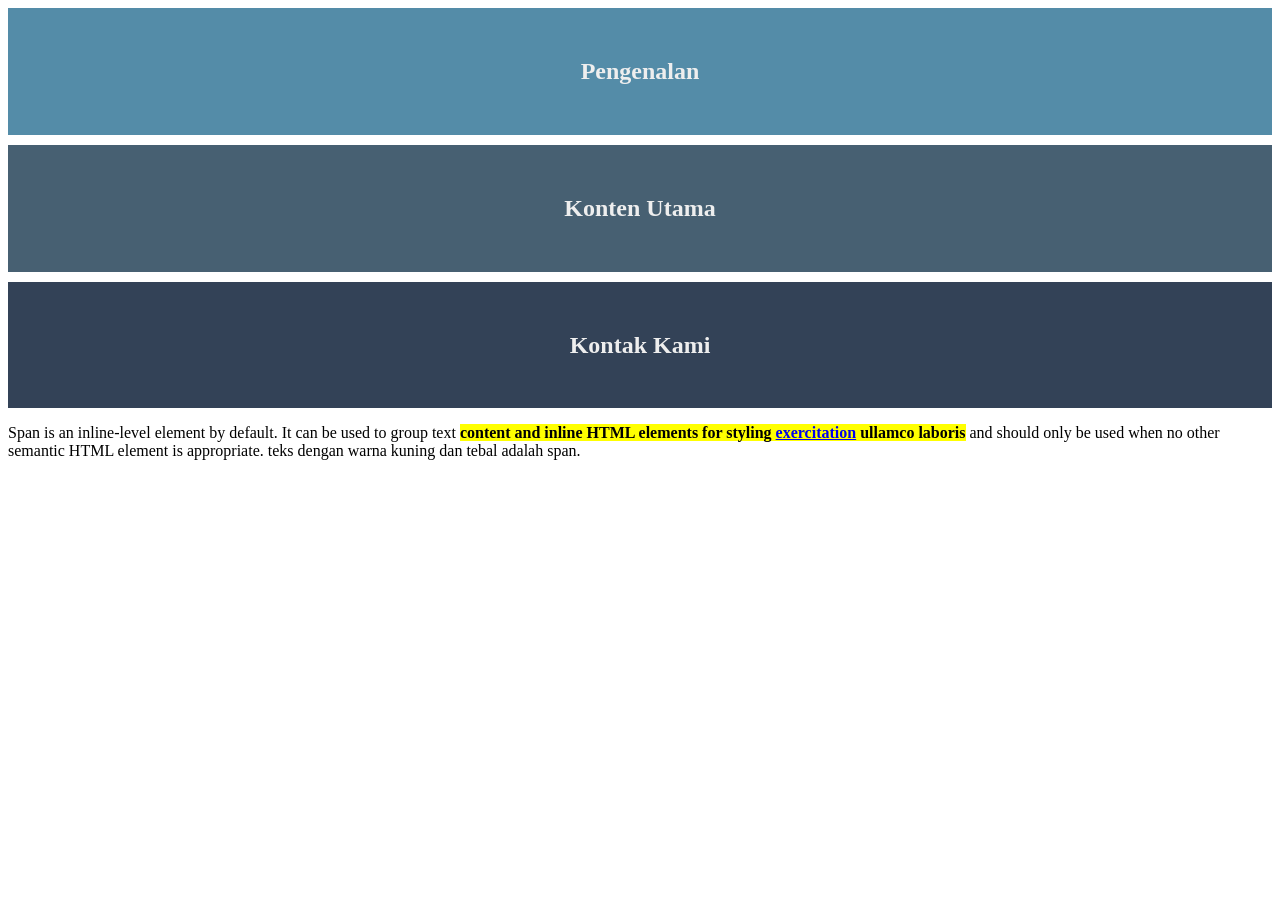
<file: block/index.html>
<!DOCTYPE html>
<html lang="en">
<head>
    <meta charset="UTF-8">
    <meta name="viewport" content="width=device-width, initial-scale=1.0">
    <title>Block & Inline</title>
    <link rel="stylesheet" href="./css/style.css">
</head>
<body>
    <div class="introduction"><h2>Pengenalan</h2></div>
    <div class="main-content"><h2>Konten Utama</h2></div>
    <div class="contact-us"><h2>Kontak Kami</h2></div>

    <p>Span is an inline-level element by default. 
        It can be used to group text <span class="highlight">content and inline HTML elements for styling <a href="https://www.dictionary.com/browse/exercitation">exercitation</a>
        ullamco laboris</span> 
        and should only be used when no other semantic HTML element is appropriate. teks dengan warna kuning dan tebal adalah span.</p>
</body>
</html>
</file>
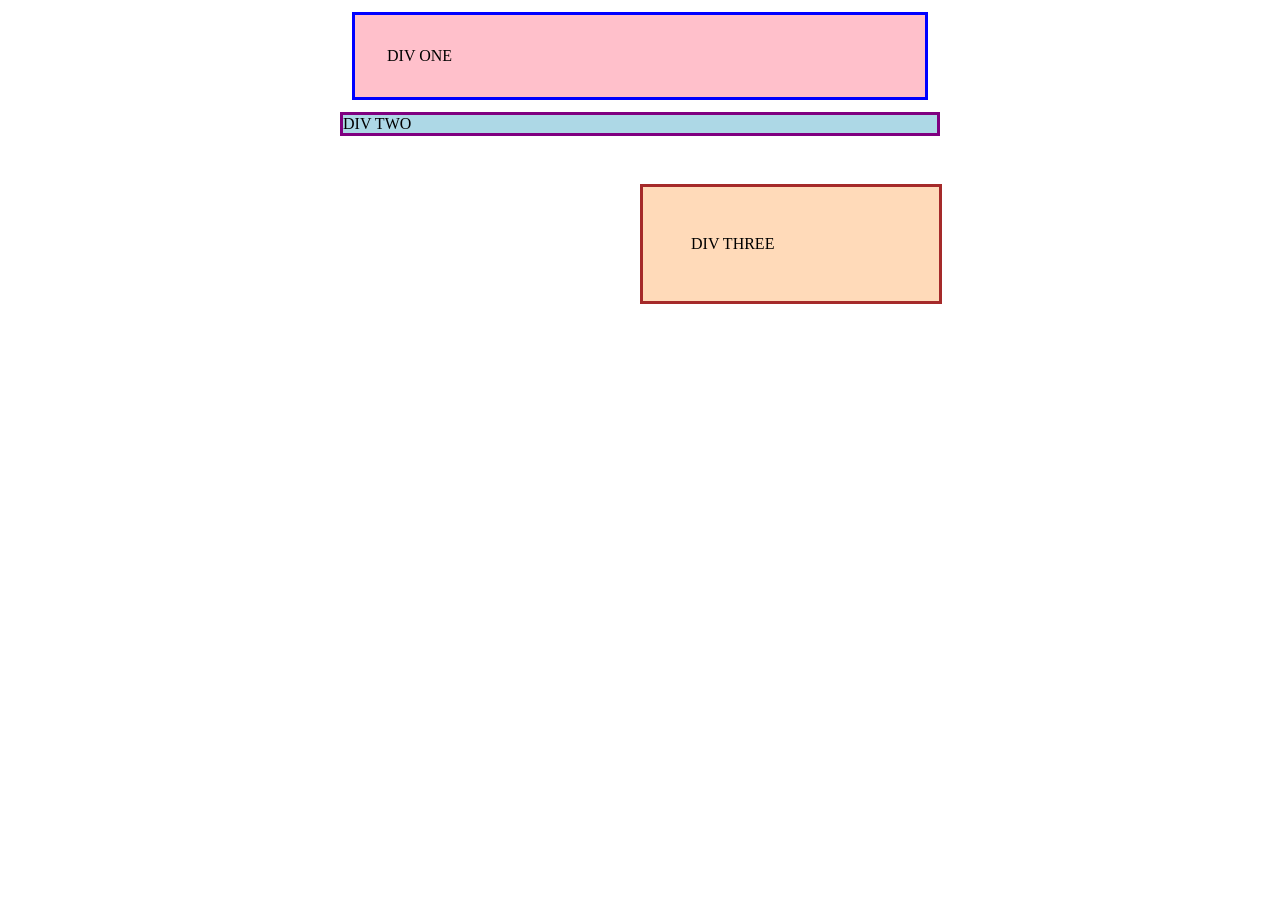
<file: css-exercises/block-and-inline/01-margin-and-padding-1/index.html>
<!DOCTYPE html>
<html lang="en">
  <head>
    <meta charset="UTF-8">
    <meta http-equiv="X-UA-Compatible" content="IE=edge">
    <meta name="viewport" content="width=device-width, initial-scale=1.0">
    <title>Margin and Padding exercise</title>
    <link rel="stylesheet" href="./style.css">
  </head>
  <body>
    <div class="one">
      DIV ONE
    </div>
    <div class="two">
      DIV TWO
    </div>
    <div class="three">
      DIV THREE
    </div>
  </body>
</html>
</file>
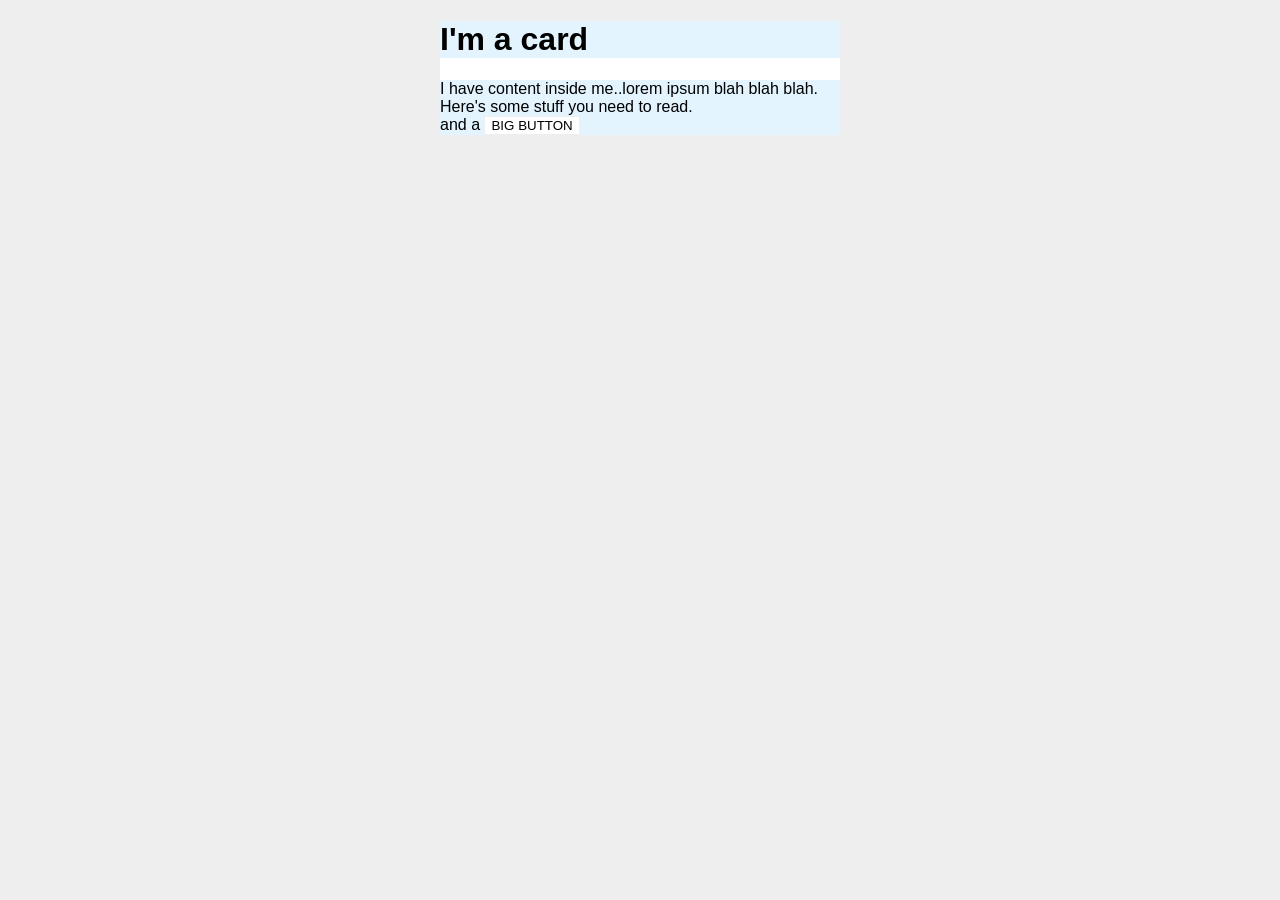
<file: css-exercises/block-and-inline/02-margin-and-padding-2/index.html>
<!DOCTYPE html>
<html lang="en">
  <head>
    <meta charset="UTF-8">
    <meta http-equiv="X-UA-Compatible" content="IE=edge">
    <meta name="viewport" content="width=device-width, initial-scale=1.0">
    <title>Margin and Padding exercise 2</title>
    <link rel="stylesheet" href="style.css">
  </head>
  <body>
    <div class="card">
      <h1 class="title">I'm a card</h1>
      <div class="content">I have content inside me..lorem ipsum blah blah blah. Here's some stuff you need to read.</div>
      <div class="button-container">and a <button>BIG BUTTON</button></div>
    </div>
  </body>
</html>
</file>
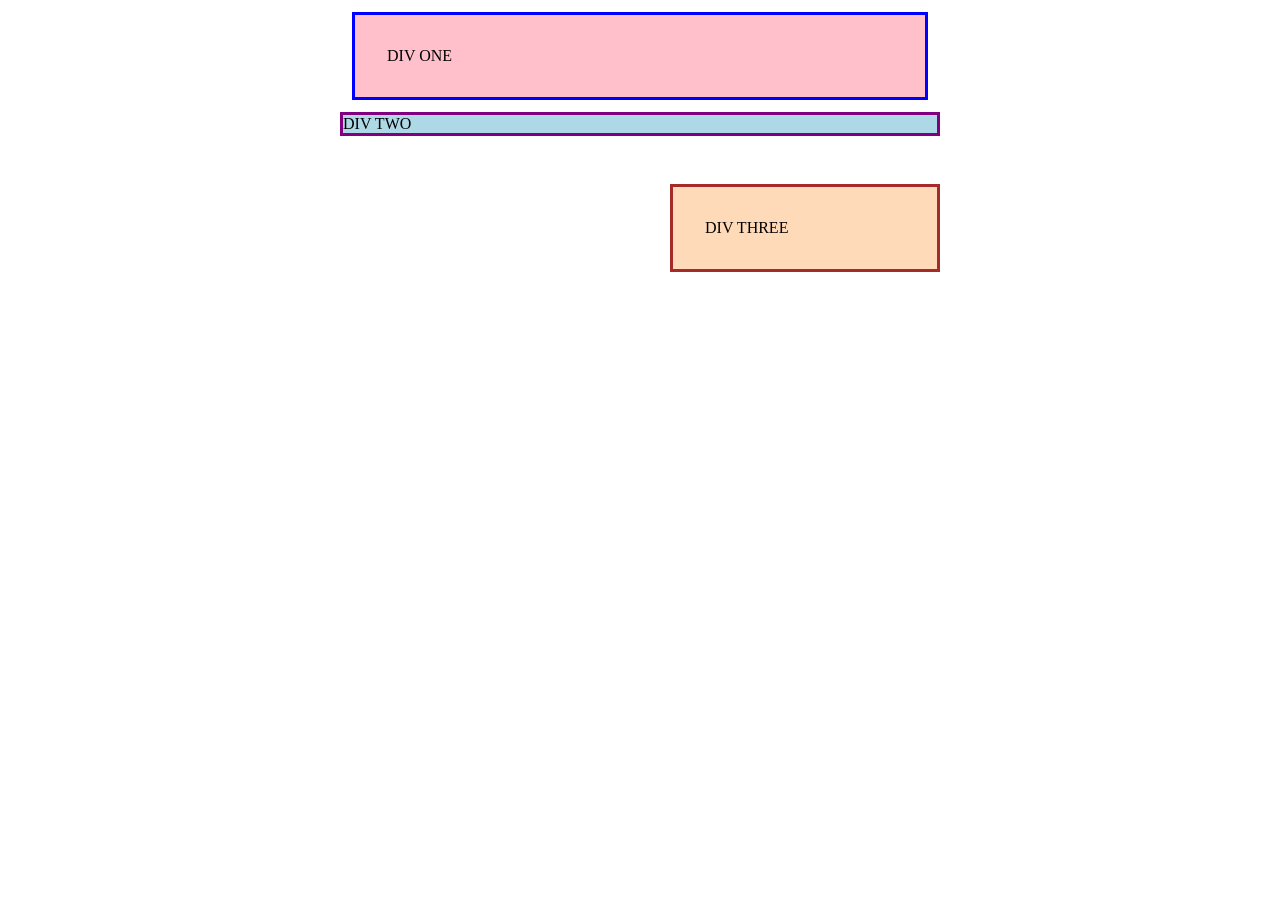
<file: css-exercises/block-and-inline/01-margin-and-padding-1/solution/solution.html>
<!DOCTYPE html>
<html lang="en">
  <head>
    <meta charset="UTF-8">
    <meta http-equiv="X-UA-Compatible" content="IE=edge">
    <meta name="viewport" content="width=device-width, initial-scale=1.0">
    <title>Margin and Padding exercise</title>
    <link rel="stylesheet" href="solution.css">
  </head>
  <body>
    <div class="one">
      DIV ONE
    </div>
    <div class="two">
      DIV TWO
    </div>
    <div class="three">
      DIV THREE
    </div>
  </body>
</html>
</file>
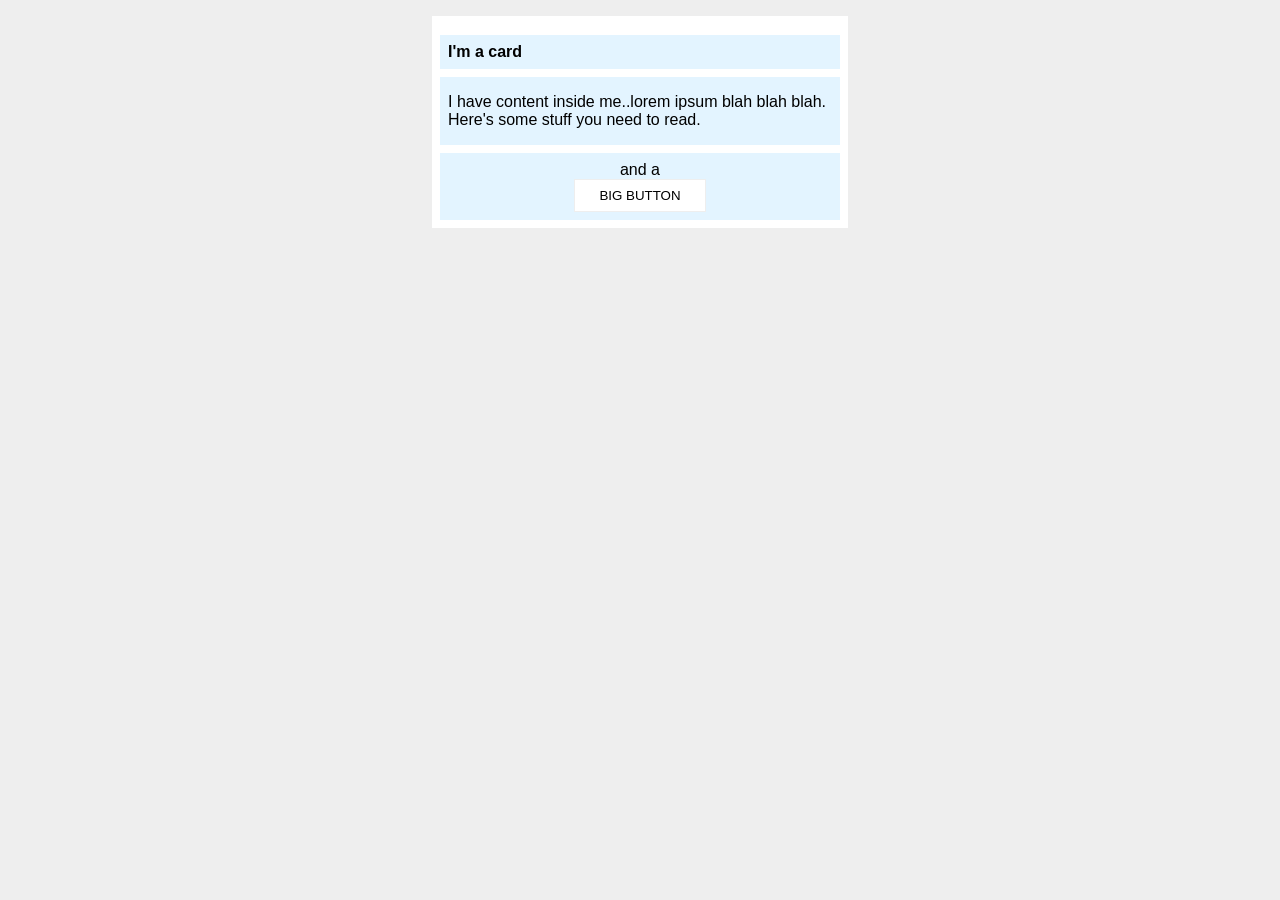
<file: css-exercises/block-and-inline/02-margin-and-padding-2/solution/solution.html>
<!DOCTYPE html>
<html lang="en">
  <head>
    <meta charset="UTF-8">
    <meta http-equiv="X-UA-Compatible" content="IE=edge">
    <meta name="viewport" content="width=device-width, initial-scale=1.0">
    <title>Margin and Padding exercise 2</title>
    <link rel="stylesheet" href="solution.css">
  </head>
  <body>
    <div class="card">
      <h1 class="title">I'm a card</h1>
      <div class="content">I have content inside me..lorem ipsum blah blah blah. Here's some stuff you need to read.</div>
      <div class="button-container">and a <button>BIG BUTTON</button></div>
    </div>
  </body>
</html>
</file>
<file: block/css/style.css>
/* untuk div */
div{
    padding: 30px; /* jarak dari isi elemen ke tepian dalam elemen.*/
    text-align: center;
    margin-bottom: 10px; /* memberikan jarak kosong di bagian bawah sebuah elemen*/
    color: #eeeeee;
}

.introduction {
    background-color: #548CA8;
}

.main-content{
    background-color: #476072;
}

.contact-us{
    background-color: #334257;
}

.highlight{
    background-color: yellow;
    font-weight: bold;
}
</file>
<file: css-exercises/block-and-inline/01-margin-and-padding-1/style.css>
body {
  max-width: 600px;
  margin: 0 auto;
}

.one {
  background: pink;
  border: 3px solid blue;
  /* CHANGE ME */
  padding: 32px;
  margin: 12px;
}

.two {
  background: lightblue;
  border: 3px solid purple;
  /* CHANGE ME */
  margin-bottom: 48px;
}

.three {
  background: peachpuff;
  border: 3px solid brown;
  width: 200px;
  /* CHANGE ME */
  padding: 48px;
  margin-left: 300px;
}
</file>
<file: css-exercises/block-and-inline/02-margin-and-padding-2/style.css>
body {
  background: #eee;
  font-family: sans-serif;
}

.card {
  width: 400px;
  background: #fff;
  margin: 16px auto;
}

.title {
  background: #e3f4ff;
}

.content {
  background: #e3f4ff;
}

.button-container {
  background: #e3f4ff;
}

button {
  background: white;
  border: 1px solid #eee;
}
</file>
<file: css-exercises/block-and-inline/01-margin-and-padding-1/solution/solution.css>
body {
  max-width: 600px;
  margin: 0 auto;
}

.one {
  background: pink;
  border: 3px solid blue;
  /* CHANGE ME */
  padding: 32px;
  margin: 12px;
}

.two {
  background: lightblue;
  border: 3px solid purple;
  /* CHANGE ME */
  margin-bottom: 48px;
}

.three {
  background: peachpuff;
  border: 3px solid brown;
  width: 200px;
  /* CHANGE ME */
  padding: 32px;
  margin-left: auto;
}
</file>
<file: css-exercises/block-and-inline/02-margin-and-padding-2/solution/solution.css>
body {
  background: #eee;
  font-family: sans-serif;
}

.card {
  width: 400px;
  background: #fff;
  margin: 16px auto;
}

.title {
  background: #e3f4ff;
}

.content {
  background: #e3f4ff;
}

.button-container {
  background: #e3f4ff;
}

button {
  background: white;
  border: 1px solid #eee;
}

/* SOLUTION */

/* disclaimer: duplicating the selectors here isn't best practice.
In your solution you probably put it right inside the existing selectors,
which _is_ the best practice.

We separated it out here to make it extra clear what has changed. */

.card {
  padding: 8px;
}

.title {
  margin-bottom: 8px;
  font-size: 16px;
  padding: 8px;
}

.content {
  margin-bottom: 8px;
  padding: 16px 8px;
}

.button-container {
  text-align: center;
  padding: 8px;
}

button {
  display: block;
  margin: 0 auto;
  padding: 8px 24px;
}
</file>
